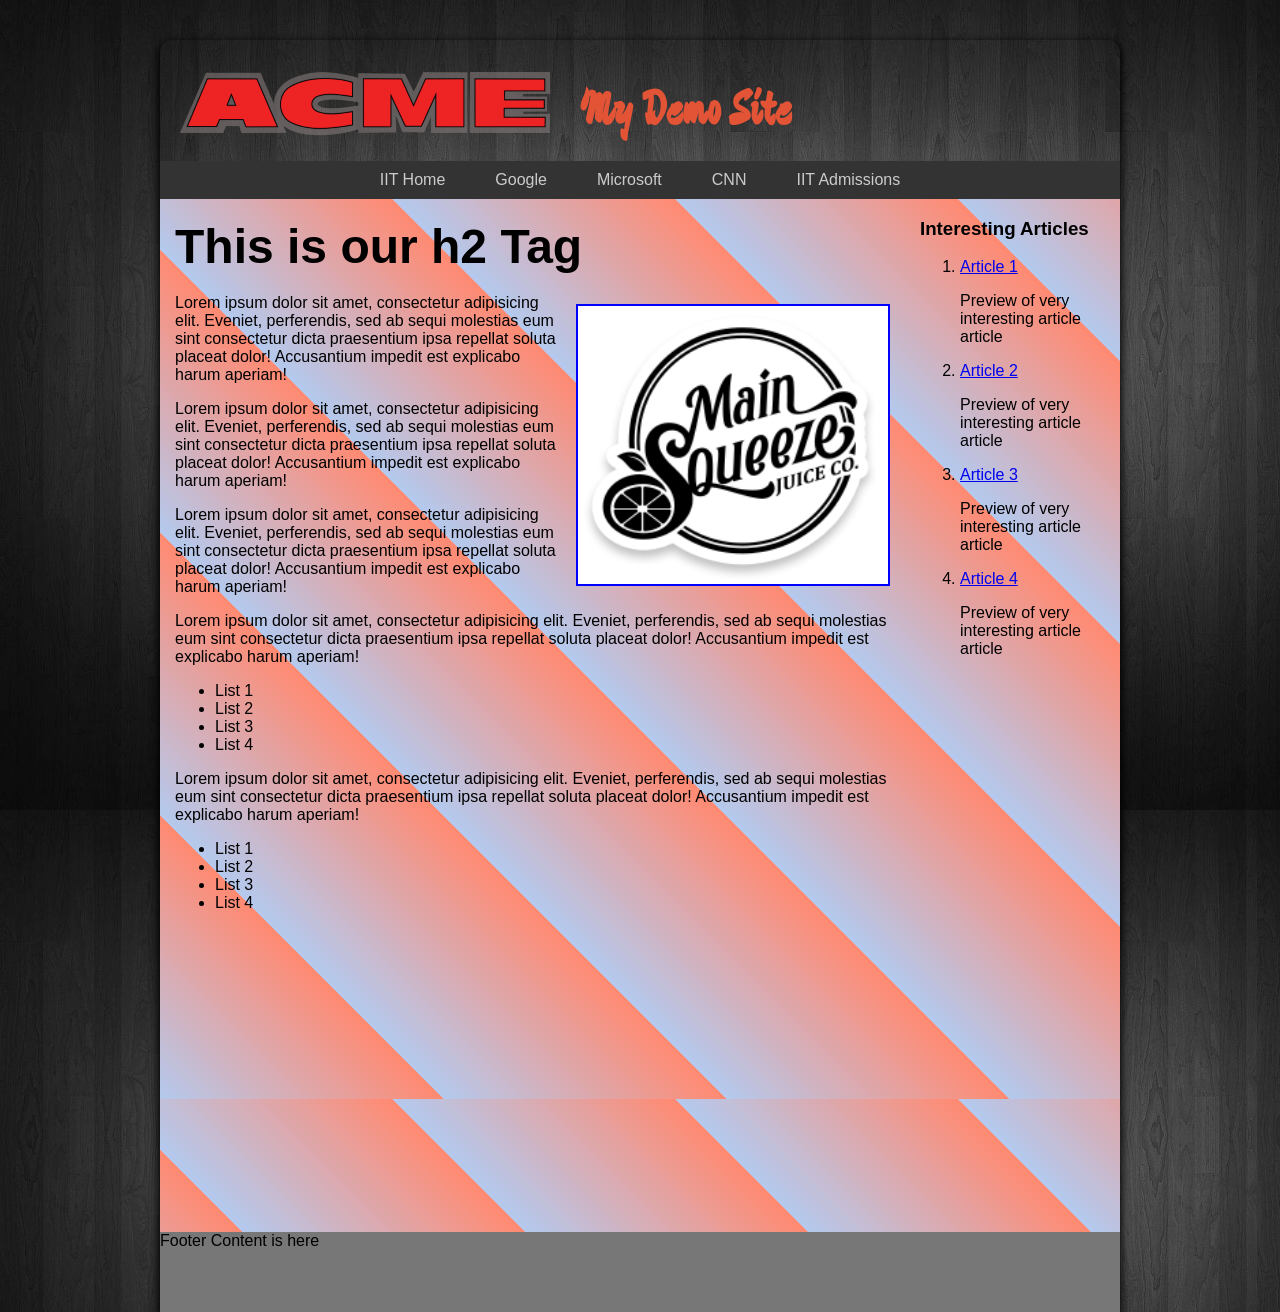
<file: Lab6/index.html>
<!DOCTYPE html>
<html lang="en">

<head>
  <meta charset="utf-8">
  <title>Style This HTML Lab</title>
  <link href='https://fonts.googleapis.com/css?family=Devonshire' rel='stylesheet' type='text/css'>
  <link rel="stylesheet" type="text/css" href="css/normalize.css">
  <link rel="stylesheet" type="text/css" href="css/lab6_final.css">
</head>
  <body>
  <div id="page-wrapper">
    <header id="header">
      <a id="logo1" href="index.html"><img src="images/logo3.png" alt="Acme logo, large and in red"></a>
      <h1>My Demo Site</h1>
    </header>
    <nav id="main-nav">
      <ul>
        <li><a href="http://www.iit.edu">IIT Home</a></li>
        <li><a href="http://www.google.com">Google</a></li>
        <li><a href="http://www.microsoft.com">Microsoft</a></li>
        <li><a href="http://www.cnn.com">CNN</a></li>
        <li><a href="http://admissions.iit.edu">IIT Admissions</a></li>
      </ul>
    </nav>
    <main id="content-wrapper">
      <div id="main-content">
        <h2><strong>This is our h2 Tag</strong></h2>
        <img class="image-r" src="images/main.png" alt="Logo for Main Squeeze Juice Company in black and white" style="float: right; border: 2px solid blue; width: 300px; padding: 5px; background-color: white; margin: 10px 0px 10px 20px;">
        <p>Lorem ipsum dolor sit amet, consectetur adipisicing elit. Eveniet, perferendis, sed ab sequi molestias eum sint consectetur dicta praesentium ipsa repellat soluta placeat dolor! Accusantium impedit est explicabo harum aperiam!</p>
        <p>Lorem ipsum dolor sit amet, consectetur adipisicing elit. Eveniet, perferendis, sed ab sequi molestias eum sint consectetur dicta praesentium ipsa repellat soluta placeat dolor! Accusantium impedit est explicabo harum aperiam!</p>
        <p>Lorem ipsum dolor sit amet, consectetur adipisicing elit. Eveniet, perferendis, sed ab sequi molestias eum sint consectetur dicta praesentium ipsa repellat soluta placeat dolor! Accusantium impedit est explicabo harum aperiam!</p>
        <p>Lorem ipsum dolor sit amet, consectetur adipisicing elit. Eveniet, perferendis, sed ab sequi molestias eum sint consectetur dicta praesentium ipsa repellat soluta placeat dolor! Accusantium impedit est explicabo harum aperiam!</p>
        <ul id="bul1">
          <li>List 1</li>
          <li>List 2</li>
          <li>List 3</li>
          <li>List 4</li>
        </ul>
        <p>Lorem ipsum dolor sit amet, consectetur adipisicing elit. Eveniet, perferendis, sed ab sequi molestias eum sint consectetur dicta praesentium ipsa repellat soluta placeat dolor! Accusantium impedit est explicabo harum aperiam!</p>
        <ul id="bul2">
          <li>List 1</li>
          <li>List 2</li>
          <li>List 3</li>
          <li>List 4</li>
        </ul>
        <div id="center">
          <iframe width="400" height="300" src="https://www.youtube.com/embed/-jn9aaNn8_I?si=D1HhLAWQ5awY9BfU" frameborder="0" allowfullscreen></iframe>
        </div>
      </div>
      <aside id="side-content">
        <h3>Interesting Articles</h3>
        <ol id="news">
          <li><a href="#">Article 1</a><div><p>Preview of very interesting article article</p></div></li>
          <li><a href="#">Article 2</a><div><p>Preview of very interesting article article</p></div></li>
          <li><a href="#">Article 3</a><div><p>Preview of very interesting article article</p></div></li>
          <li><a href="#">Article 4</a><div><p>Preview of very interesting article article</p></div></li>
        </ol>
      </aside>
    </main>
    <footer id="footer">
      <p>Footer Content is here</p>
    </footer>
  </div>
</body>

</html>
</file>
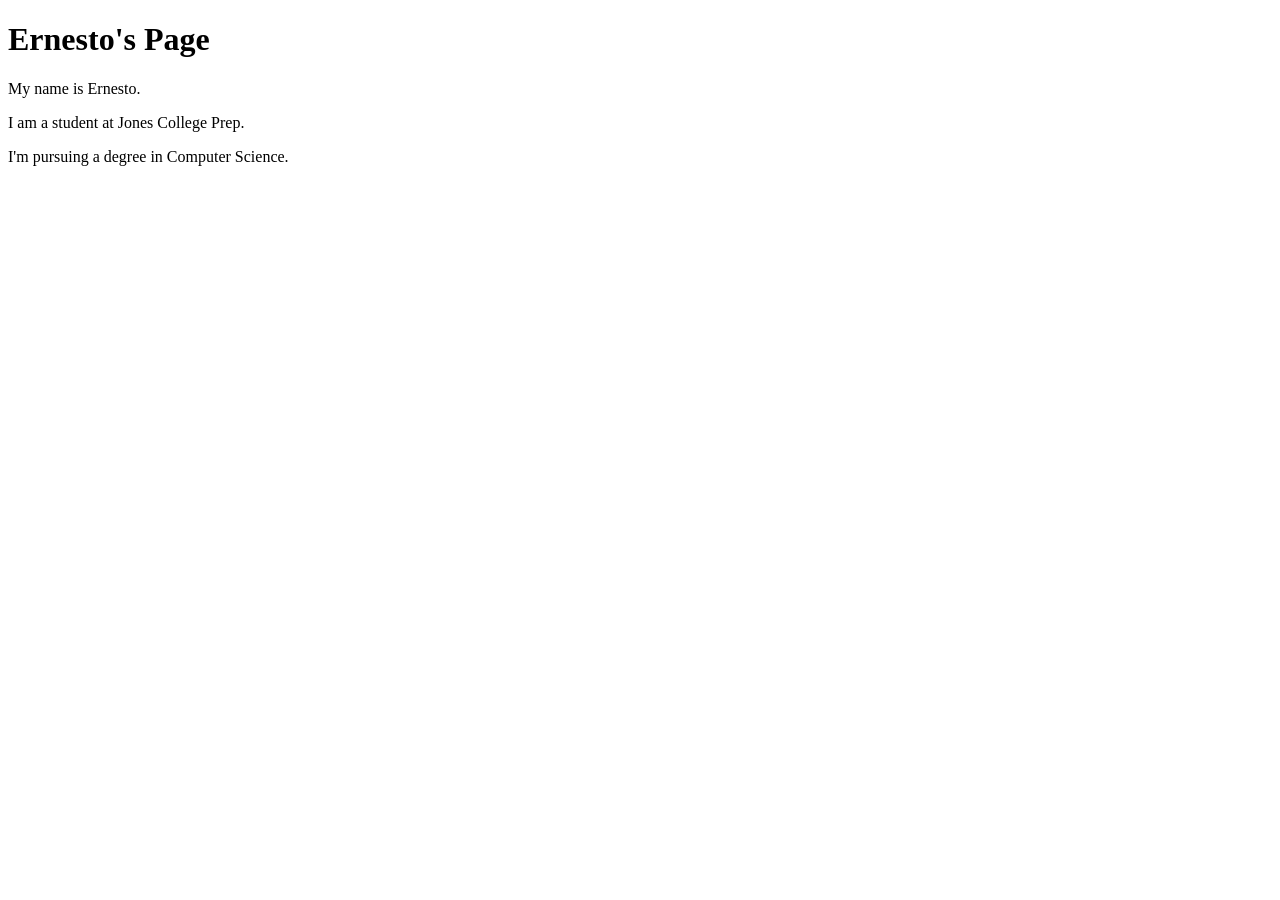
<file: Lab1.html>
<!DOCTYPE html>
<html lang="en-US">

<head>

	<meta charset="UTF-8">
	<meta name="viewport" content="width=device-width, initial-scale=1">

	<title>Page Title</title>

	<!--Additional elements for browsers and robots go here-->

</head>

<body>
	<h1>Ernesto's Page</h1>
    <p>My name is Ernesto.</p>
    <p>I am a student at Jones College Prep.</p>
    <p>I'm pursuing a degree in Computer Science.</p>
</body>

</html>
</file>
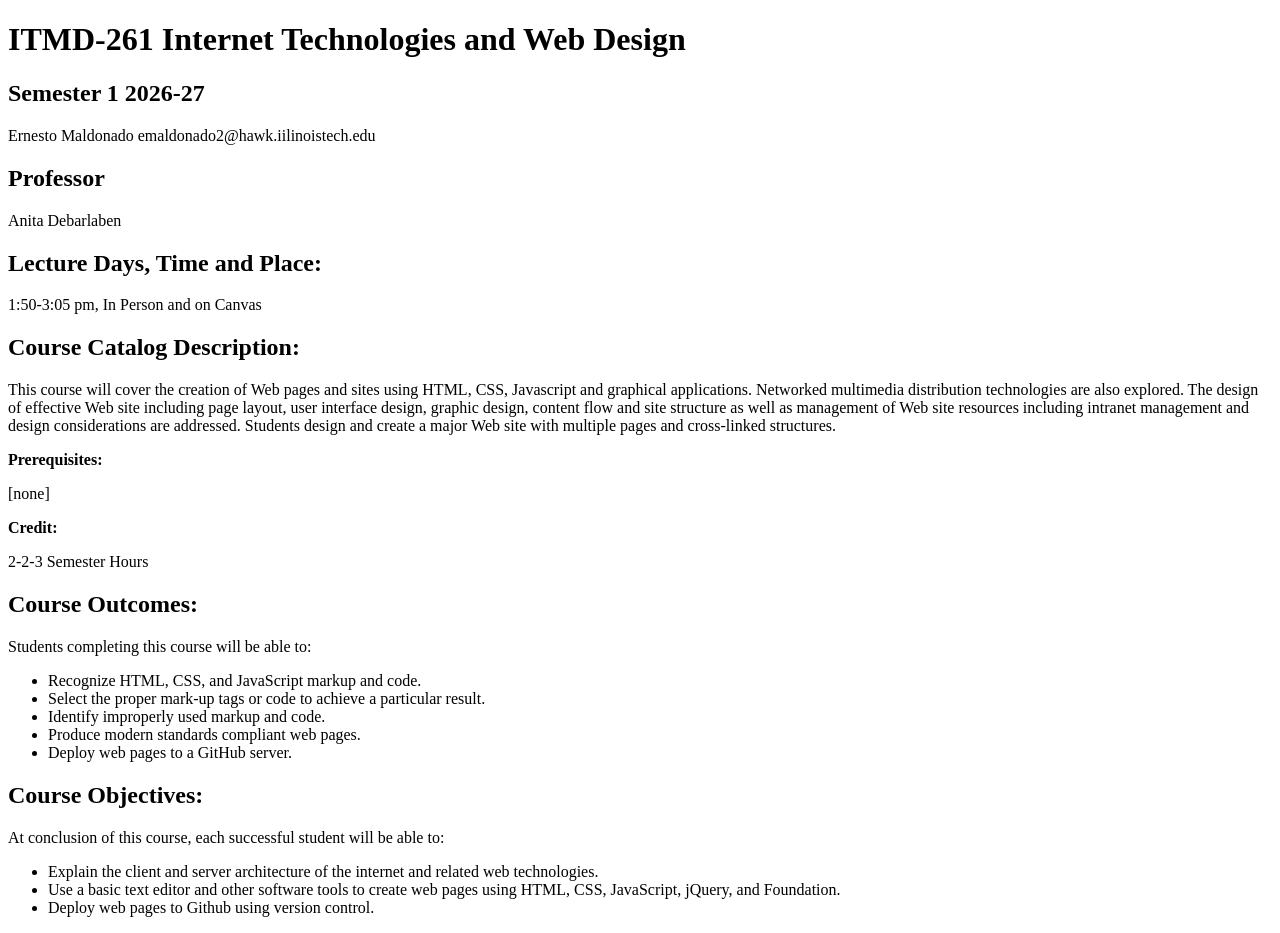
<file: lab2.html>
<!DOCTYPE html>
<html lang="en-US">

<head>

	<meta charset="UTF-8">
	<meta name="viewport" content="width=device-width, initial-scale=1">

	<title>Page Title</title>

	<!--Additional elements for browsers and robots go here-->

</head>

<body>
	<h1>ITMD-261 Internet Technologies and Web Design</h1>
  <h2>Semester 1 2026-27</h2>
  <p> Ernesto Maldonado emaldonado2@hawk.iilinoistech.edu</p>
  <h2>Professor</h2>
  <p>Anita Debarlaben</p>
  <h2>Lecture Days, Time and Place:</h2>
  <p>  1:50-3:05 pm, In Person and on Canvas</p>
  <h2>Course Catalog Description:</h2>
  <p>This course will cover the creation of Web pages and sites using HTML, CSS, Javascript and graphical applications. Networked multimedia distribution technologies are also explored. The design of effective Web site including page layout, user interface design, graphic design, content flow and site structure as well as management of Web site resources including intranet management and design considerations are addressed. Students design and create a major Web site with multiple pages and cross-linked structures.</p> <strong>Prerequisites:</strong><p>[none]</p><strong>Credit:</strong><p>2-2-3 Semester Hours</p>
  <h2>Course Outcomes:</h2>
  <p>Students completing this course will be able to:</p>
  <ul>
    <li>Recognize HTML, CSS, and JavaScript markup and code.</li>
    <li>Select the proper mark-up tags or code to achieve a particular result.</li>
    <li>Identify improperly used markup and code.</li>
    <li>Produce modern standards compliant web pages.</li>
    <li>Deploy web pages to a GitHub server.</li>
  </ul>
  <h2>Course Objectives:</h2>
  <p>At conclusion of this course, each successful student will be able to:</p>
  <ul>
    <li>Explain the client and server architecture of the internet and related web technologies. </li>
    <li>Use a basic text editor and other software tools to create web pages using HTML, CSS, JavaScript,
    jQuery, and Foundation. </li>
    <li>Deploy web pages to Github using version control. </li>
  </ul>
</body>

</html>
</file>
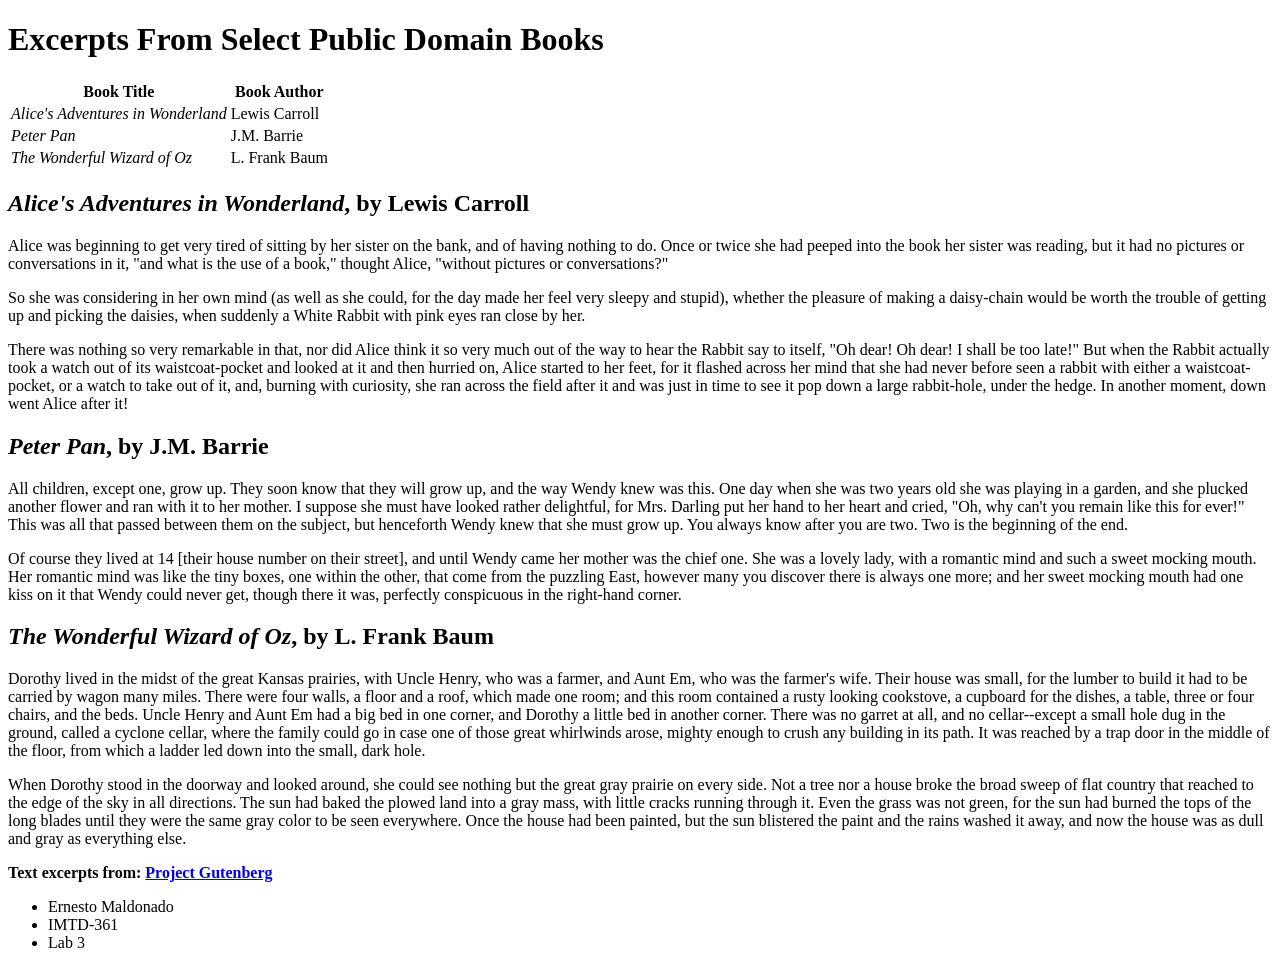
<file: lab3index.html>
<!DOCTYPE html>
<html lang="en-US">

<head>

	<meta charset="UTF-8">
	<meta name="viewport" content="width=device-width, initial-scale=1">

	<title>Excerpts From Select Public Domain Books</title>

</head>

<body>
  <h1>Excerpts From Select Public Domain Books</h1>
  <table>
    <tr>
      <th>Book Title</th>
      <th>Book Author</th>
    </tr>
    <tr>
      <td><em>Alice's Adventures in Wonderland</em></td>
      <td>Lewis Carroll</td>
    </tr>
    <tr>
      <td><em>Peter Pan</em></td>
      <td>J.M. Barrie</td>
    </tr>
    <tr>
      <td><em>The Wonderful Wizard of Oz</em></td>
      <td>L. Frank Baum</td>
    </tr>
  </table>
  <h2><em>Alice's Adventures in Wonderland</em>, by Lewis Carroll</h2>
  <p>Alice was beginning to get very tired of sitting by her sister on the bank, and of having nothing to do. Once or twice she had peeped into the book her sister was reading, but it had no pictures or conversations in it, "and what is the use of a book," thought Alice, "without pictures or conversations?"</p>
  <p>So she was considering in her own mind (as well as she could, for the day made her feel very sleepy and stupid), whether the pleasure of making a daisy-chain would be worth the trouble of getting up and picking the daisies, when suddenly a White Rabbit with pink eyes ran close by her.</p>
  <p>There was nothing so very remarkable in that, nor did Alice think it so very much out of the way to hear the Rabbit say to itself, "Oh dear! Oh dear! I shall be too late!" But when the Rabbit actually took a watch out of its waistcoat-pocket and looked at it and then hurried on, Alice started to her feet, for it flashed across her mind that she had never before seen a rabbit with either a waistcoat-pocket, or a watch to take out of it, and, burning with curiosity, she ran across the field after it and was just in time to see it pop down a large rabbit-hole, under the hedge. In another moment, down went Alice after it!</p>
  <h2><em>Peter Pan</em>, by J.M. Barrie</h2>
  <p>All children, except one, grow up. They soon know that they will grow up, and the way Wendy knew was this. One day when she was two years old she was playing in a garden, and she plucked another flower and ran with it to her mother. I suppose she must have looked rather delightful, for Mrs. Darling put her hand to her heart and cried, "Oh, why can't you remain like this for ever!" This was all that passed between them on the subject, but henceforth Wendy knew that she must grow up. You always know after you are two. Two is the beginning of the end.</p>
  <p>Of course they lived at 14 [their house number on their street], and until Wendy came her mother was the chief one. She was a lovely lady, with a romantic mind and such a sweet mocking mouth. Her romantic mind was like the tiny boxes, one within the other, that come from the puzzling East, however many you discover there is always one more; and her sweet mocking mouth had one kiss on it that Wendy could never get, though there it was, perfectly conspicuous in the right-hand corner.</p>
  <h2><em>The Wonderful Wizard of Oz</em>, by L. Frank Baum</h2>
  <p>Dorothy lived in the midst of the great Kansas prairies, with Uncle Henry, who was a farmer, and Aunt Em, who was the farmer's wife.  Their house was small, for the lumber to build it had to be carried by wagon many miles.  There were four walls, a floor and a roof, which made one room; and this room contained a rusty looking cookstove, a cupboard for the dishes, a table, three or four chairs, and the beds.  Uncle Henry and Aunt Em had a big bed in one corner, and Dorothy a little bed in another corner.  There was no garret at all, and no cellar--except a small hole dug in the ground, called a cyclone cellar, where the family could go in case one of those great whirlwinds arose, mighty enough to crush any building in its path.  It was reached by a trap door in the middle of the floor, from which a ladder led down into the small, dark hole.</p>
  <p>When Dorothy stood in the doorway and looked around, she could see nothing but the great gray prairie on every side.  Not a tree nor a house broke the broad sweep of flat country that reached to the edge of the sky in all directions.  The sun had baked the plowed land into a gray mass, with little cracks running through it.  Even the grass was not green, for the sun had burned the tops of the long blades until they were the same gray color to be seen everywhere.  Once the house had been painted, but the sun blistered the paint and the rains washed it away, and now the house was as dull and gray as everything else.</p>
  <p><strong>Text excerpts from: <a href="http://www.gutenberg.org">Project Gutenberg</a></strong></p>
  <ul>
    <li>Ernesto Maldonado</li>
    <li>IMTD-361</li>
    <li>Lab 3</li>
  </ul>
</body>

</html>
</file>
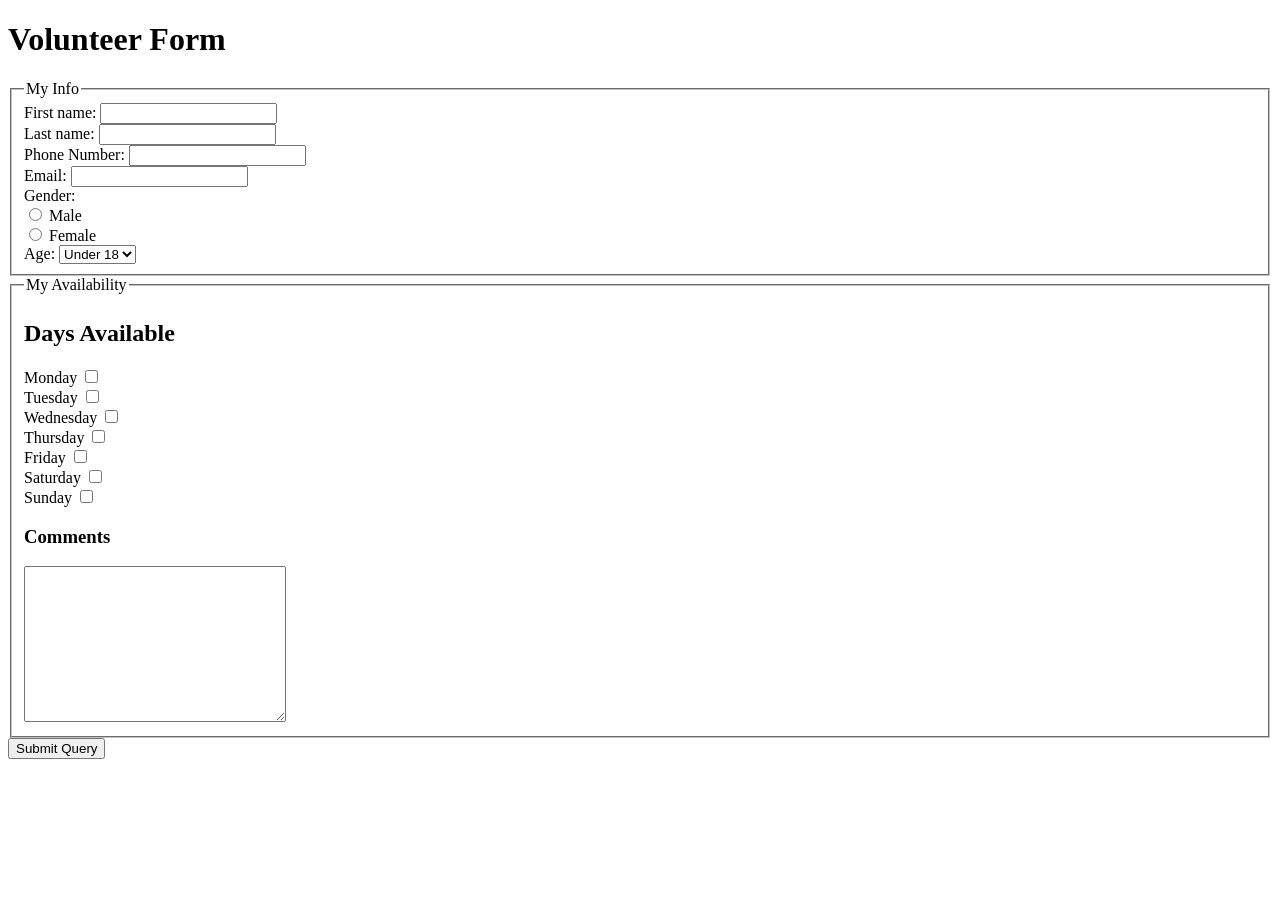
<file: lab5.html>
<!DOCTYPE html>
<html lang="en-US">

<head>

	<meta charset="UTF-8">
	<meta name="viewport" content="width=device-width, initial-scale=1">

	<title>Volunteer Form</title>
</head>
<body>
  <h1>Volunteer Form</h1>
  <form action="http://bloomingdale.sat.iit.edu/kriedan/lab3formscript.php" method="post">
    <fieldset>
      <legend>My Info</legend>
        <label for="first_name_field">First name:</label>
        <input type="text" id="first_name_field" name="first_name_field" required><br>
        <label for="last_name_field">Last name:</label>
        <input type="text" id="last_name_field" name="last_name_field" required><br> 
        <input type="hidden" name="hidden_field" value="Ernesto Maldonado">
        <label for="phone_field">Phone Number:</label>
        <input type="tel" id="phone_field" name="phone_field"><br>
        <label for="email_field">Email:</label>
        <input type="email" id="email_field" name="email_field" required><br>
        <label for="gender_field[]">Gender:</label><br>
        <input type="radio" id="gender_field[male]" name="gender_field" value="male">
        <label for="gender_field[male]">Male</label><br>
        <input type="radio" id="gender_field[female]" name="gender_field" value="female">
        <label for="gender_field[female]">Female</label><br>
        <label for="age_field">Age:</label>
        <select name="age_field" id="age_field">
          <option value="Under 18">Under 18</option>
          <option value="18-25">18-25</option>
          <option value="26-35">26-35</option>
          <option value="36-45">36-45</option>
          <option value="46-55">46-55</option>
          <option value="56-65">56-65</option>
          <option value="Over 65">Over 65</option>
        </select>
    </fieldset>
    <fieldset>
      <legend>My Availability</legend>
      <h2>Days Available</h2>
        <label for="available_field[monday]"> Monday</label>
        <input type="checkbox" id="available_field[monday]" name="available_field[]" value="monday"><br>
        <label for="available_field[tuesday]"> Tuesday</label>
        <input type="checkbox" id="available_field[tuesday]" name="available_field[]" value="tuesday"><br>
        <label for="available_field[wednesday]"> Wednesday</label>
        <input type="checkbox" id="available_field[wednesday]" name="available_field[]" value="wednesday"><br>
        <label for="available_field[thursday]"> Thursday</label>
        <input type="checkbox" id="available_field[thursday]" name="available_field[]" value="thursday"><br>
        <label for="available_field[friday]"> Friday</label>
        <input type="checkbox" id="available_field[friday]" name="available_field[]" value="friday"><br>
        <label for="available_field[saturday]"> Saturday</label>
        <input type="checkbox" id="available_field[saturday]" name="available_field[]" value="saturday"><br>
        <label for="available_field[sunday]"> Sunday</label>
        <input type="checkbox" id="available_field[sunday]" name="available_field[]" value="sunday"><br>
        <h3>Comments</h3>
        <textarea id="comments_field" name="comments_field" rows="10" cols="30"></textarea><br>
    </fieldset>
    
    <input type="submit" value="Submit Query">
  </form>
</body>

</html>
</file>
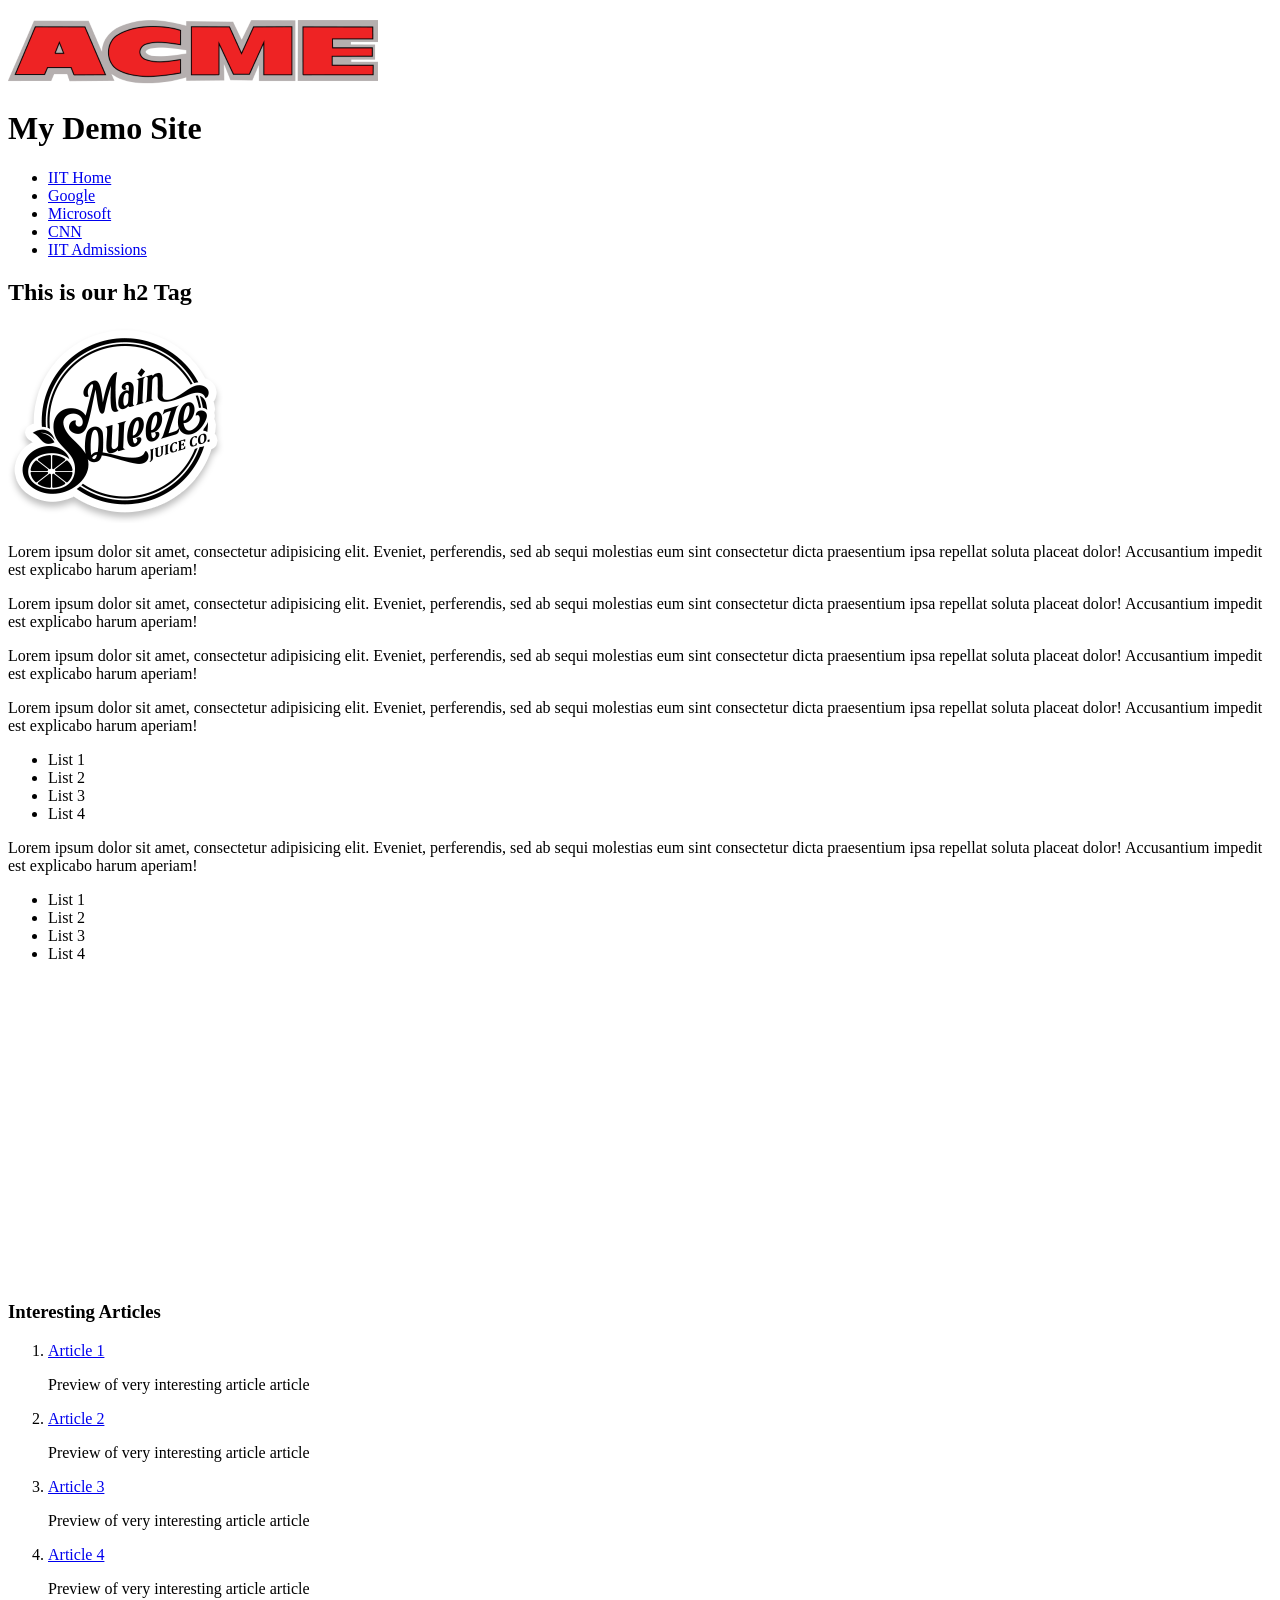
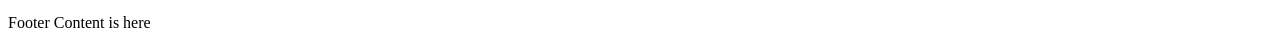
<file: lab4files/lab4index.html>
<!DOCTYPE html>
<html lang="en">
<head>
  <meta charset="utf-8">
  <title>HTML Clean Up Lab</title>
</head>



<body>
  <!--Ernesto Maldonado-->
  <!--IMTD - 361-->
  <!--Dual Credit HS Senior-->
  <div id="page-wrapper">
  <header id="header">
        <a id="logo1" href="index.html"><img src="images/logo3.png" alt="Acme logo, large, and in red"></a>
        <h1>My Demo Site</h1>
  </header>
  <nav id="main-nav">
  <ul>
    <li><a href = "http://www.iit.edu">IIT Home</a></li>
    <li><a href="http://www.google.com">Google</a></li>
    <li><a href="http://www.microsoft.com">Microsoft</a></li>
    <li><a href = "http://www.cnn.com">CNN</a></li>
    <li><a href="http://admissions.iit.edu">IIT Admissions</a></li>
  </ul>
  </nav>
  <main id="content-wrapper">
    <div id="main-content">
      <h2><strong>This is our h2 Tag</strong></h2>
        <img class="imageR" src="./images/main.png" alt = "Logo for Main Squeeze Juice Company in black and white">
        <p> Lorem ipsum dolor sit amet, consectetur adipisicing elit. Eveniet, perferendis, sed ab sequi molestias eum sint consectetur dicta praesentium ipsa repellat soluta placeat dolor! Accusantium impedit est explicabo harum aperiam!</p>
        <p>Lorem ipsum dolor sit amet, consectetur adipisicing elit. Eveniet, perferendis, sed ab sequi molestias eum sint consectetur dicta praesentium ipsa repellat soluta placeat dolor! Accusantium impedit est explicabo harum aperiam!</p>
        <p> Lorem ipsum dolor sit amet, consectetur adipisicing elit. Eveniet, perferendis, sed ab sequi molestias eum sint consectetur dicta praesentium ipsa repellat soluta placeat dolor! Accusantium impedit est explicabo harum aperiam!</p>
        <p>Lorem ipsum dolor sit amet, consectetur adipisicing elit. Eveniet, perferendis, sed ab sequi molestias eum sint consectetur dicta praesentium ipsa repellat soluta placeat dolor! Accusantium impedit est explicabo harum aperiam!</p>
      <ul id="bul1">
        <li> List 1</li>
        <li>List 2</li>
        <li> List 3</li>
        <li>List 4</li>
      </ul>
      <p>Lorem ipsum dolor sit amet, consectetur adipisicing elit. Eveniet, perferendis, sed ab sequi molestias eum sint consectetur dicta praesentium ipsa repellat soluta placeat dolor! Accusantium impedit est explicabo harum aperiam!</p>
      <ul id="bul2">
        <li>List 1</li>
        <li>List 2</li>
        <li>List 3</li>
        <li>List 4</li>
      </ul>
      <div id="center">
        <iframe width="400" height="300" src="https://www.youtube.com/embed/-jn9aaNn8_I?si=D1HhLAWQ5awY9BfU" frameborder="0" allowfullscreen></iframe>
      </div>
    </div>
    <aside id="side-content">
   <h3>Interesting Articles</h3>
     <ol id="news">
      <li><a href="#">Article 1</a><div><p>Preview of very interesting article article</p></div></li>
      <li><a href="#">Article 2</a><div><p>Preview of very interesting article article</p></div></li>
      <li><a href="#">Article 3</a><div><p>Preview of very interesting article article</p></div></li>
      <li><a href="#">Article 4</a><div><p>Preview of very interesting article article</p></div></li>
     </ol>
    </aside>
  </main> 
  <footer id = "footer" >
    <p>Footer Content is here</p>
  </footer>
 </div>
</body>

</html>
</file>
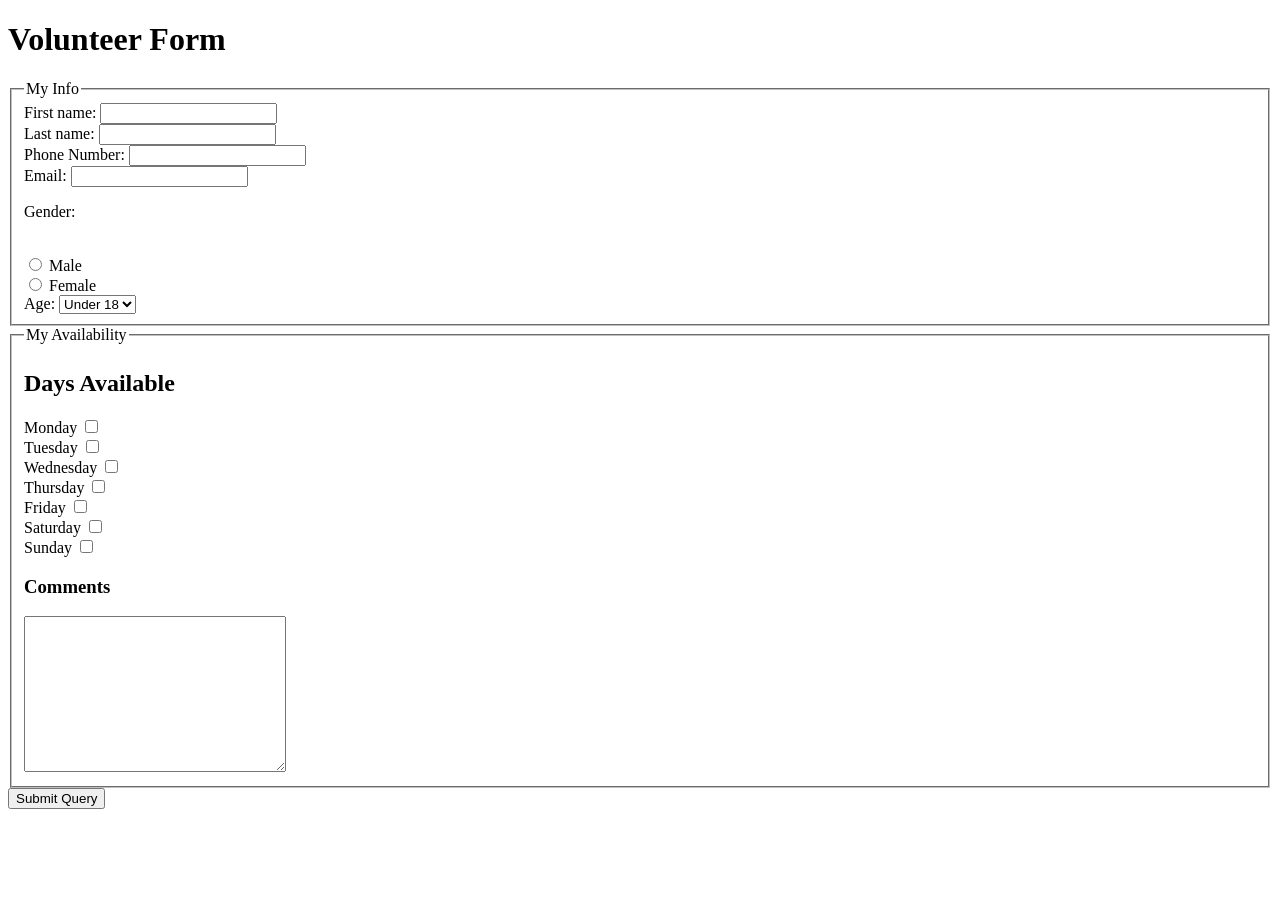
<file: Lab5/lab5.html>
<!DOCTYPE html>
<html lang="en-US">

<head>

	<meta charset="UTF-8">
	<meta name="viewport" content="width=device-width, initial-scale=1">

	<title>Volunteer Form</title>
</head>
<body>
  <h1>Volunteer Form</h1>
  <form action="http://bloomingdale.sat.iit.edu/kriedan/lab3formscript.php" method="post">
    <fieldset>
      <legend>My Info</legend>
        <label for="first_name_field">First name:</label>
        <input type="text" id="first_name_field" name="first_name_field" required><br>
        <label for="last_name_field">Last name:</label>
        <input type="text" id="last_name_field" name="last_name_field" required><br> 
        <input type="hidden" name="hidden_field" value="Ernesto Maldonado">
        <label for="phone_field">Phone Number:</label>
        <input type="tel" id="phone_field" name="phone_field"><br>
        <label for="email_field">Email:</label>
        <input type="email" id="email_field" name="email_field" required><br>
        <p>Gender:</p><br>
        <input type="radio" id="gender_field[male]" name="gender_field" value="male">
        <label for="gender_field[male]">Male</label><br>
        <input type="radio" id="gender_field[female]" name="gender_field" value="female">
        <label for="gender_field[female]">Female</label><br>
        <label for="age_field">Age:</label>
        <select name="age_field" id="age_field">
          <option value="Under 18">Under 18</option>
          <option value="18-25">18-25</option>
          <option value="26-35">26-35</option>
          <option value="36-45">36-45</option>
          <option value="46-55">46-55</option>
          <option value="56-65">56-65</option>
          <option value="Over 65">Over 65</option>
        </select>
    </fieldset>
    <fieldset>
      <legend>My Availability</legend>
      <h2>Days Available</h2>
        <label for="available_field[monday]"> Monday</label>
        <input type="checkbox" id="available_field[monday]" name="available_field[]" value="monday"><br>
        <label for="available_field[tuesday]"> Tuesday</label>
        <input type="checkbox" id="available_field[tuesday]" name="available_field[]" value="tuesday"><br>
        <label for="available_field[wednesday]"> Wednesday</label>
        <input type="checkbox" id="available_field[wednesday]" name="available_field[]" value="wednesday"><br>
        <label for="available_field[thursday]"> Thursday</label>
        <input type="checkbox" id="available_field[thursday]" name="available_field[]" value="thursday"><br>
        <label for="available_field[friday]"> Friday</label>
        <input type="checkbox" id="available_field[friday]" name="available_field[]" value="friday"><br>
        <label for="available_field[saturday]"> Saturday</label>
        <input type="checkbox" id="available_field[saturday]" name="available_field[]" value="saturday"><br>
        <label for="available_field[sunday]"> Sunday</label>
        <input type="checkbox" id="available_field[sunday]" name="available_field[]" value="sunday"><br>
        <h3>Comments</h3>
        <textarea id="comments_field" name="comments_field" rows="10" cols="30"></textarea><br>
    </fieldset>
    
    <input type="submit" value="Submit Query">
  </form>
</body>

</html>
</file>
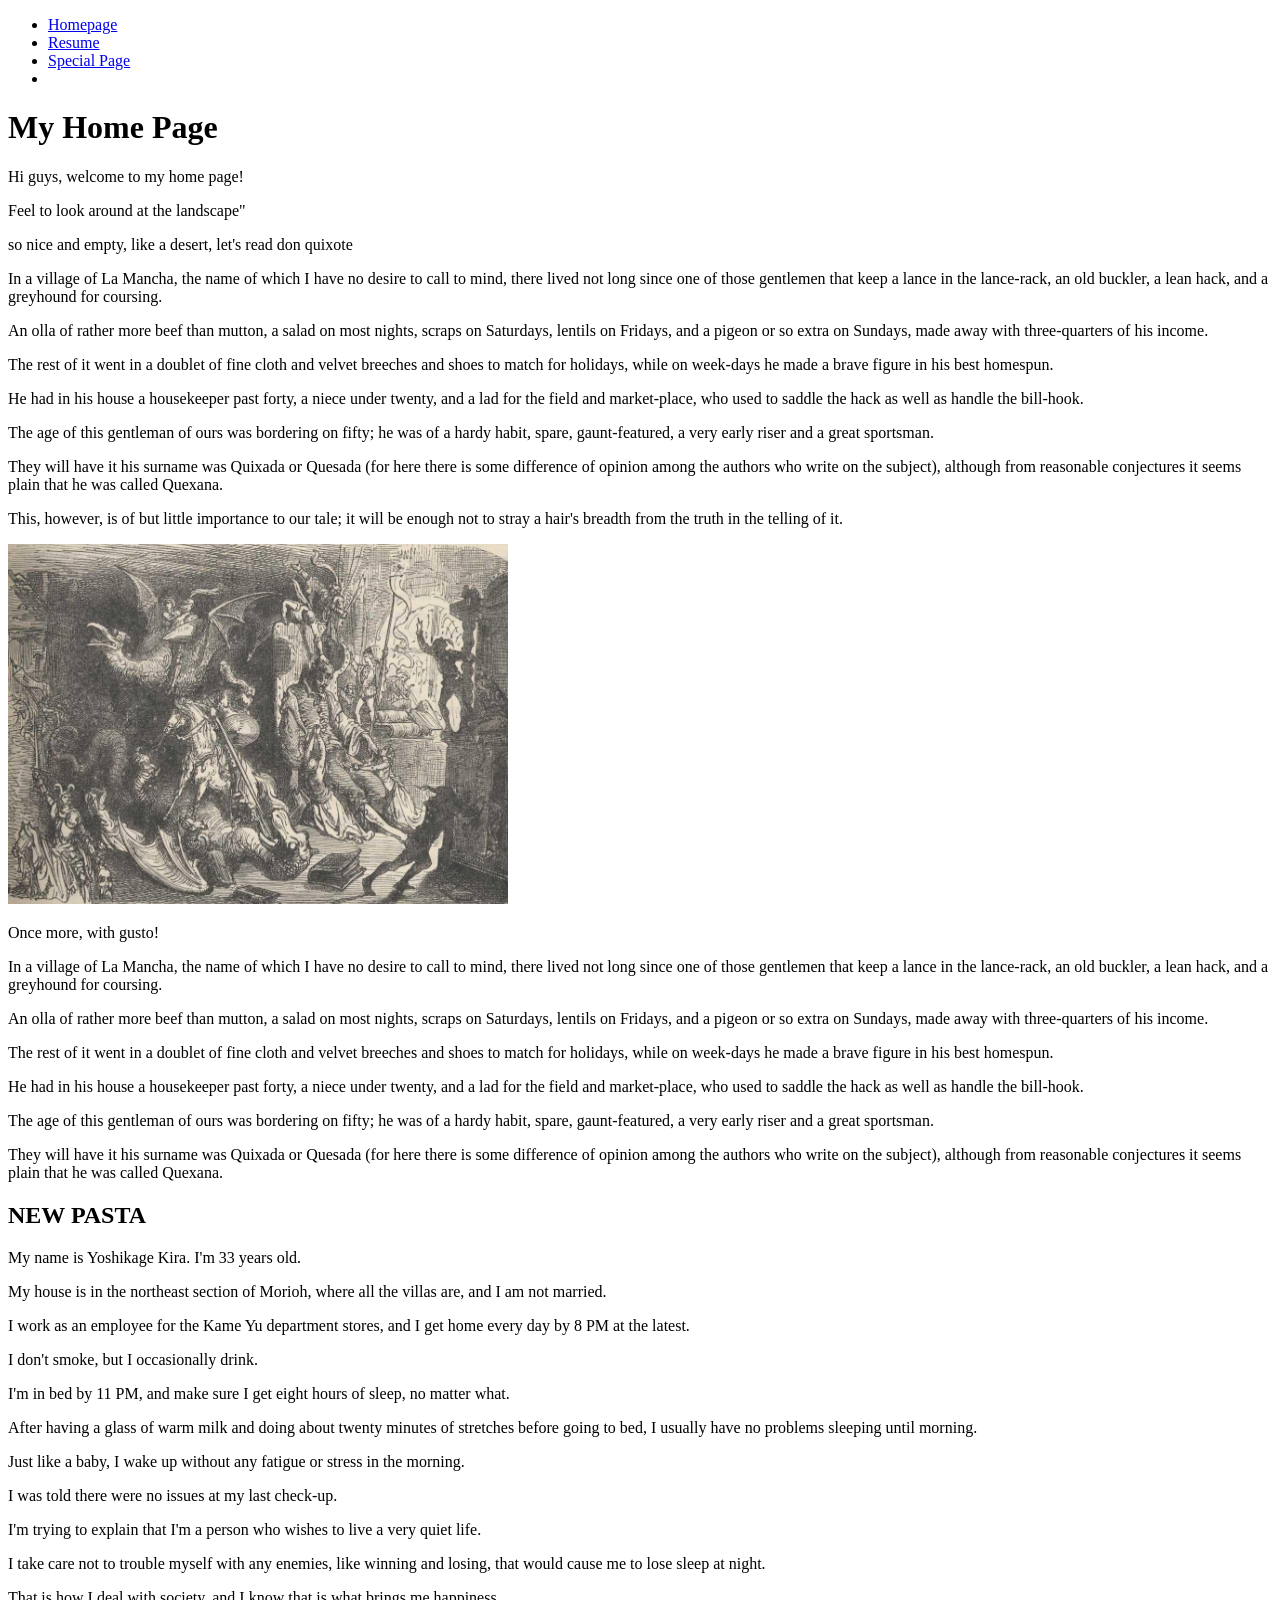
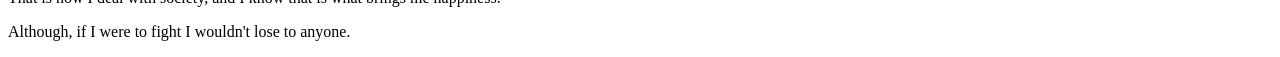
<file: Project1/homePage.html>
<!DOCTYPE html>
<html lang = "en">
  <head>
    <meta charset="UTF-8">
    <title>Home Page</title>
  </head>
  <body>
    <header>
      <nav>
        <ul>
          <li><a href="homePage.html">Homepage</a></li>
          <li><a href="resume.html">Resume</a></li>
          <li><a href="sandwichPage.html">Special Page</a><li>
        </ul>
      </nav>
    </header>
    <h1>My Home Page</h1>
    <p>Hi guys, welcome to my home page!</p>
    <p>Feel to look around at the landscape"</p>
    <p>so nice and empty, like a desert, let's read don quixote</p>
    <p>In a village of La Mancha, the name of which I have no desire to call to mind, there lived not long since one of those gentlemen that keep a lance in the lance-rack, an old buckler, a lean hack, and a greyhound for coursing. </p>
    <p>An olla of rather more beef than mutton, a salad on most nights, scraps on Saturdays, lentils on Fridays, and a pigeon or so extra on Sundays, made away with three-quarters of his income.</p>
    <p>The rest of it went in a doublet of fine cloth and velvet breeches and shoes to match for holidays, while on week-days he made a brave figure in his best homespun. </p>
    <p>He had in his house a housekeeper past forty, a niece under twenty, and a lad for the field and market-place, who used to saddle the hack as well as handle the bill-hook. </p>
    <p>The age of this gentleman of ours was bordering on fifty; he was of a hardy habit, spare, gaunt-featured, a very early riser and a great sportsman. </p>
    <p>They will have it his surname was Quixada or Quesada (for here there is some difference of opinion among the authors who write on the subject), although from reasonable conjectures it seems plain that he was called Quexana. </p>
    <p>This, however, is of but little importance to our tale; it will be enough not to stray a hair's breadth from the truth in the telling of it.</p>
    <img src="niceImages/donQuixote.jpg" alt="Don Quixote Chapter 1" width="500" height="360">
    <p>Once more, with gusto!</p>
    <p>In a village of La Mancha, the name of which I have no desire to call to mind, there lived not long since one of those gentlemen that keep a lance in the lance-rack, an old buckler, a lean hack, and a greyhound for coursing. </p>
    <p>An olla of rather more beef than mutton, a salad on most nights, scraps on Saturdays, lentils on Fridays, and a pigeon or so extra on Sundays, made away with three-quarters of his income.</p>
    <p>The rest of it went in a doublet of fine cloth and velvet breeches and shoes to match for holidays, while on week-days he made a brave figure in his best homespun. </p>
    <p>He had in his house a housekeeper past forty, a niece under twenty, and a lad for the field and market-place, who used to saddle the hack as well as handle the bill-hook. </p>
    <p>The age of this gentleman of ours was bordering on fifty; he was of a hardy habit, spare, gaunt-featured, a very early riser and a great sportsman. </p>
    <p>They will have it his surname was Quixada or Quesada (for here there is some difference of opinion among the authors who write on the subject), although from reasonable conjectures it seems plain that he was called Quexana. </p>
    <h2>NEW PASTA</h2>
    <p>My name is Yoshikage Kira. I'm 33 years old.</p>
    <p> My house is in the northeast section of Morioh, where all the villas are, and I am not married.</p>
    <p> I work as an employee for the Kame Yu department stores, and I get home every day by 8 PM at the latest.</p>
    <p> I don't smoke, but I occasionally drink.</p>
    <p> I'm in bed by 11 PM, and make sure I get eight hours of sleep, no matter what.</p>
    <p>After having a glass of warm milk and doing about twenty minutes of stretches before going to bed, I usually have no problems sleeping until morning.</p>
    <p>Just like a baby, I wake up without any fatigue or stress in the morning.</p>
    <p>I was told there were no issues at my last check-up.</p>
    <p>I'm trying to explain that I'm a person who wishes to live a very quiet life.</p>
    <p> I take care not to trouble myself with any enemies, like winning and losing, that would cause me to lose sleep at night.</p>
    <p>That is how I deal with society, and I know that is what brings me happiness.</p>
    <p>Although, if I were to fight I wouldn't lose to anyone.</p>
  </body>
</html>
</file>
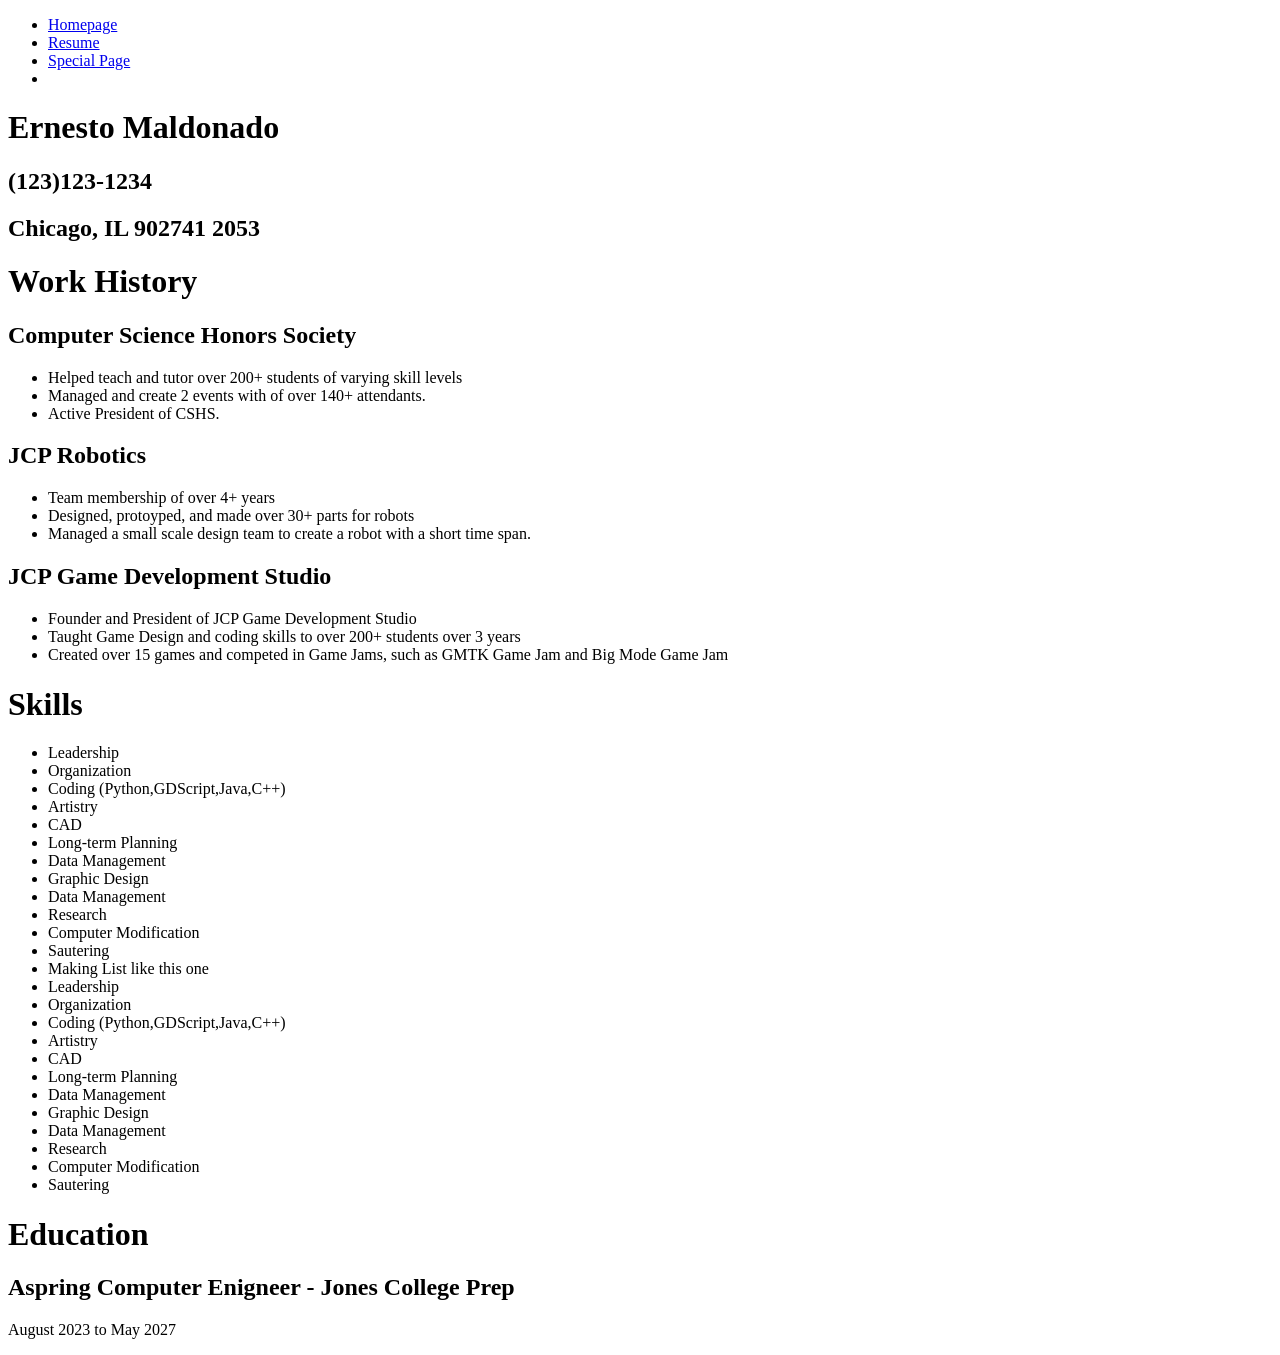
<file: Project1/resume.html>
<!DOCTYPE html>
<html lang="en">
  <head>
    <meta charset="UTF-8">
    <title>Resume Page</title>
  </head>
  <body>
    <header>
      <nav>
        <ul>
          <li><a href="homePage.html">Homepage</a></li>
          <li><a href="resume.html">Resume</a></li>
          <li><a href="sandwichPage.html">Special Page</a><li>
        </ul>
      </nav>
    </header>
    <h1>Ernesto Maldonado</h1>
    <h2>(123)123-1234</h2>
    <h2>Chicago, IL 902741 2053</h2>
    <h1>Work History</h1>
    <h2>Computer Science Honors Society</h2>
    <ul>
      <li>Helped teach and tutor over 200+ students of varying skill levels</li>
      <li>Managed and create 2 events with of over 140+ attendants.</li>
      <li>Active President of CSHS.</li>
    </ul>
    <h2>JCP Robotics</h2>
    <ul>
      <li>Team membership of over 4+ years</li>
      <li>Designed, protoyped, and made over 30+ parts for robots</li>
      <li>Managed a small scale design team to create a robot with a short time span.</li>
    </ul>
    <h2>JCP Game Development Studio</h2>
    <ul>
      <li>Founder and President of JCP Game Development Studio</li>
      <li>Taught Game Design and coding skills to over 200+ students over 3 years</li>
      <li>Created over 15 games and competed in Game Jams, such as GMTK Game Jam and Big Mode Game Jam</li>
    </ul>
    <h1>Skills</h1>
    <ul>
      <li>Leadership</li>
      <li>Organization</li>
      <li>Coding (Python,GDScript,Java,C++)</li>
      <li>Artistry</li>
      <li>CAD</li>
      <li>Long-term Planning</li>
      <li>Data Management</li>
      <li>Graphic Design</li>
      <li>Data Management</li>
      <li>Research</li>
      <li>Computer Modification</li>
      <li>Sautering</li>
      <li>Making List like this one</li>
      <li>Leadership</li>
      <li>Organization</li>
      <li>Coding (Python,GDScript,Java,C++)</li>
      <li>Artistry</li>
      <li>CAD</li>
      <li>Long-term Planning</li>
      <li>Data Management</li>
      <li>Graphic Design</li>
      <li>Data Management</li>
      <li>Research</li>
      <li>Computer Modification</li>
      <li>Sautering</li>
    </ul>
    <h1>Education</h1>
    <h2>Aspring Computer Enigneer - Jones College Prep</h2>
    <p>August 2023 to May 2027</p>
</html>
</file>
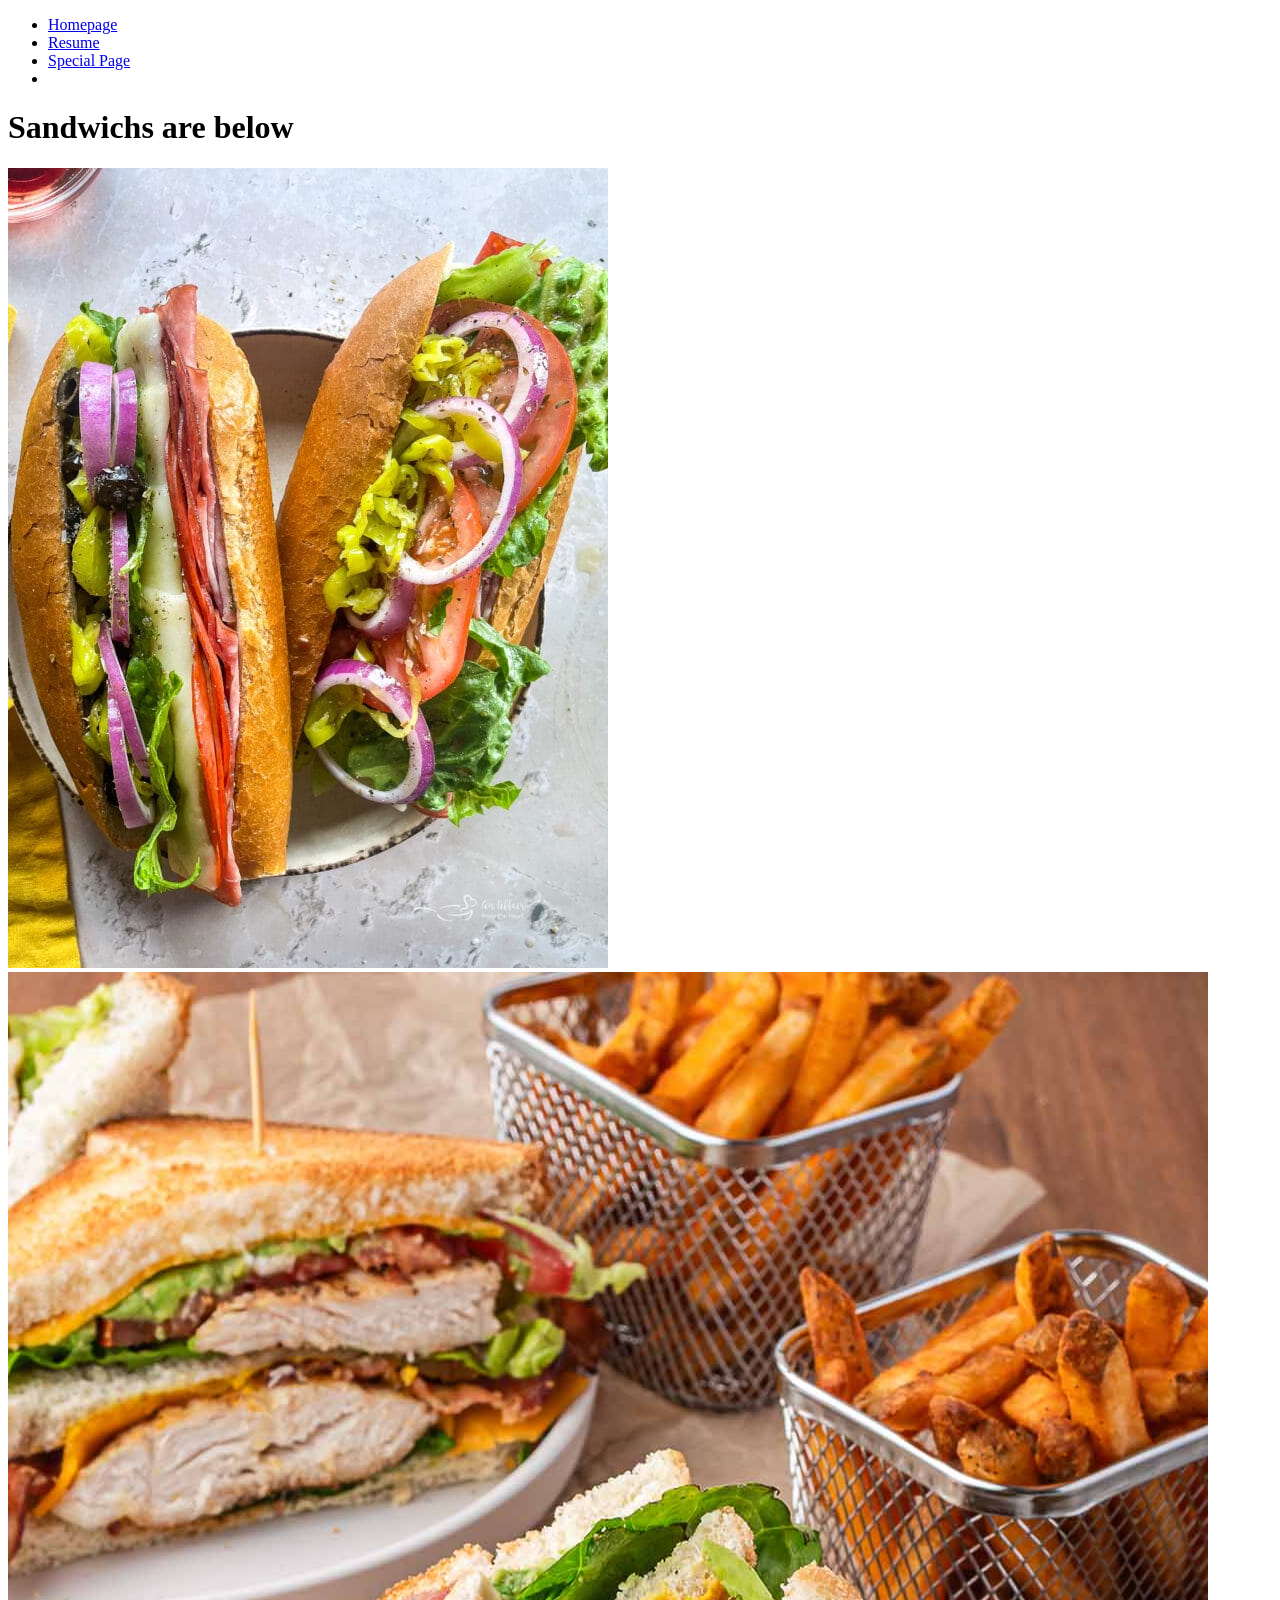
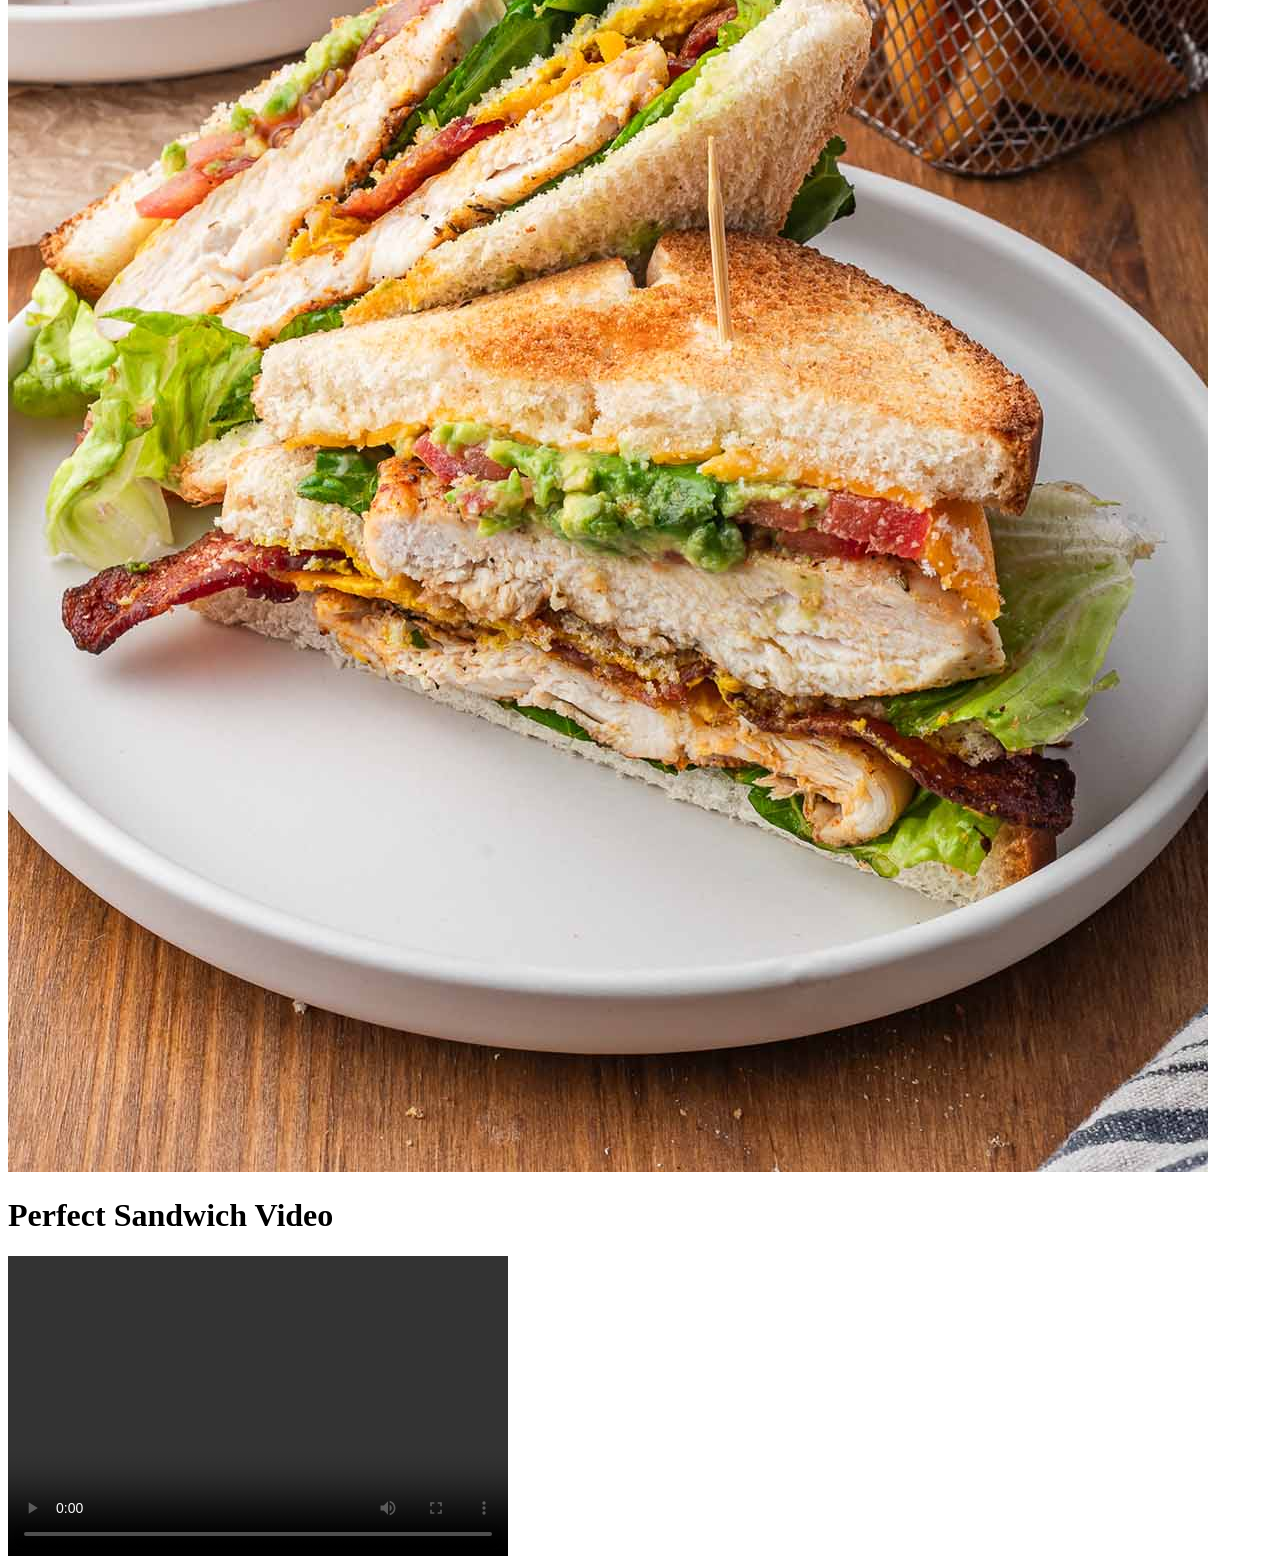
<file: Project1/sandwichPage.html>
<!DOCTYPE html>
<html lang="en">
  <head>
    <meta charset="UTF-8">
    <title>Resume Page</title>
  </head>
  <body>
    <header>
      <nav>
        <ul>
          <li><a href="homePage.html">Homepage</a></li>
          <li><a href="resume.html">Resume</a></li>
          <li><a href="sandwichPage.html">Special Page</a><li>
        </ul>
      </nav>
    </header>
    <h1>Sandwichs are below</h1>
    <img src="niceImages/subSandwich.jpg" alt="Italian Sub">
    <img src="niceImages/chickenSand.jpg" alt="Chicken Sandwich">
    <h1>Perfect Sandwich Video</h1>
    <video width="500" height="300" controls>
    <source src="jakeVideo/perfectSandwich.mp4" type="video/mp4">
    </video>
</file>
<file: Lab6/css/lab6_final.css>
body{
  background-image: url("../images/black.jpg"); 
}
#page-wrapper{
  width: 960px;
  margin: 0 auto;
  box-shadow: 0px 4px 8px 2px rgba(0, 0, 0, 1); 
  border-radius: 12px 12px 0px 0px; 
}
#header{ position: relative;
  margin-top: 40px;
  border-radius: 12px 12px 0px 0px;}
#header h1{position: absolute;
  left: 420px;
  top:5px;
  font-size: 3em;
  font-family: 'Devonshire', cursive;
  color: #E35335;}
#header a#logo1 img{ margin-top: 20px;
  margin-left: 20px;
  margin-bottom: 20px;}

#header#toplink{ text-decoration: none;						
  position: absolute;
  top:-34px;
  right: 10px;
  color: white;
  font-size: 1.8em;}
#footer{background-color: #777;
  height: 80px;
  clear: both;}
#content-wrapper{
  background-image: url("../images/repeating.png");
  float: left;}
#main-content{min-height: 300px;
  width: 715px;
  margin-right: 30px;
  float: left;
  margin-left: 15px;}
h2 strong{ font-size: 2em;
  font-weight: 900;}
.image-r{float: right;
  border: 2px solid blue;
  width: 300px;
  padding: 5px;
  background-color: white;
  margin: 10px 0 10px 20px;}
#side-content{min-height: 150px;
  width: 200px;
  float: left;}
#main-nav{float: left;
  width: 100%;
  background-color: #333;}
#main-nav ul{list-style-type: none;
  margin: 0;
  padding: 0;
  float: left;
  position: relative;
  left:50%;}
#main-nav ul li{float: left;
  position: relative;
  right: 50%;}
#main-nav ul li a{padding: 10px 25px;
  display: block;
  text-decoration: none;
  color: #ccc;}
#main-nav ul li a:hover{background-color: #ccc;
  color: #333;}
#center{width: 960px;
text-align: center;}
strong{font-weight: 900;
  font-size: 48px;}
</file>
